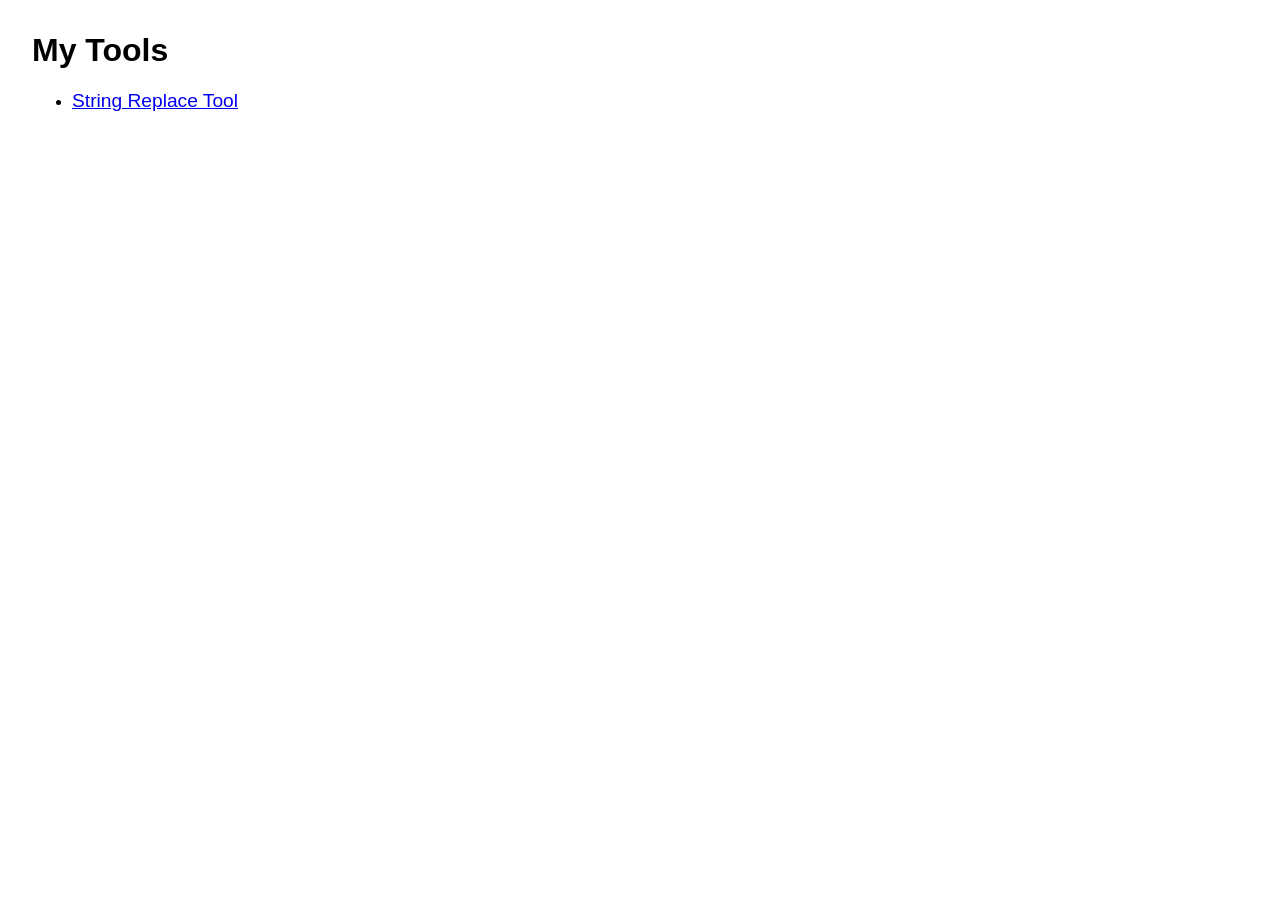
<file: index.html>
<!DOCTYPE html>
<html lang="en">
<head>
    <meta charset="UTF-8">
    <title>My GitHub.io Homepage</title>
    <style>
        body {
            font-family: Arial, sans-serif;
            margin: 2em;
        }

        a {
            font-size: 1.2em;
        }
    </style>
</head>
<body>
    <h1>My Tools</h1>
    <ul>
        <li><a href="string-replace.html">String Replace Tool</a></li>
        <!-- Add more links to other subpages here -->
    </ul>
</body>
</html>
</file>
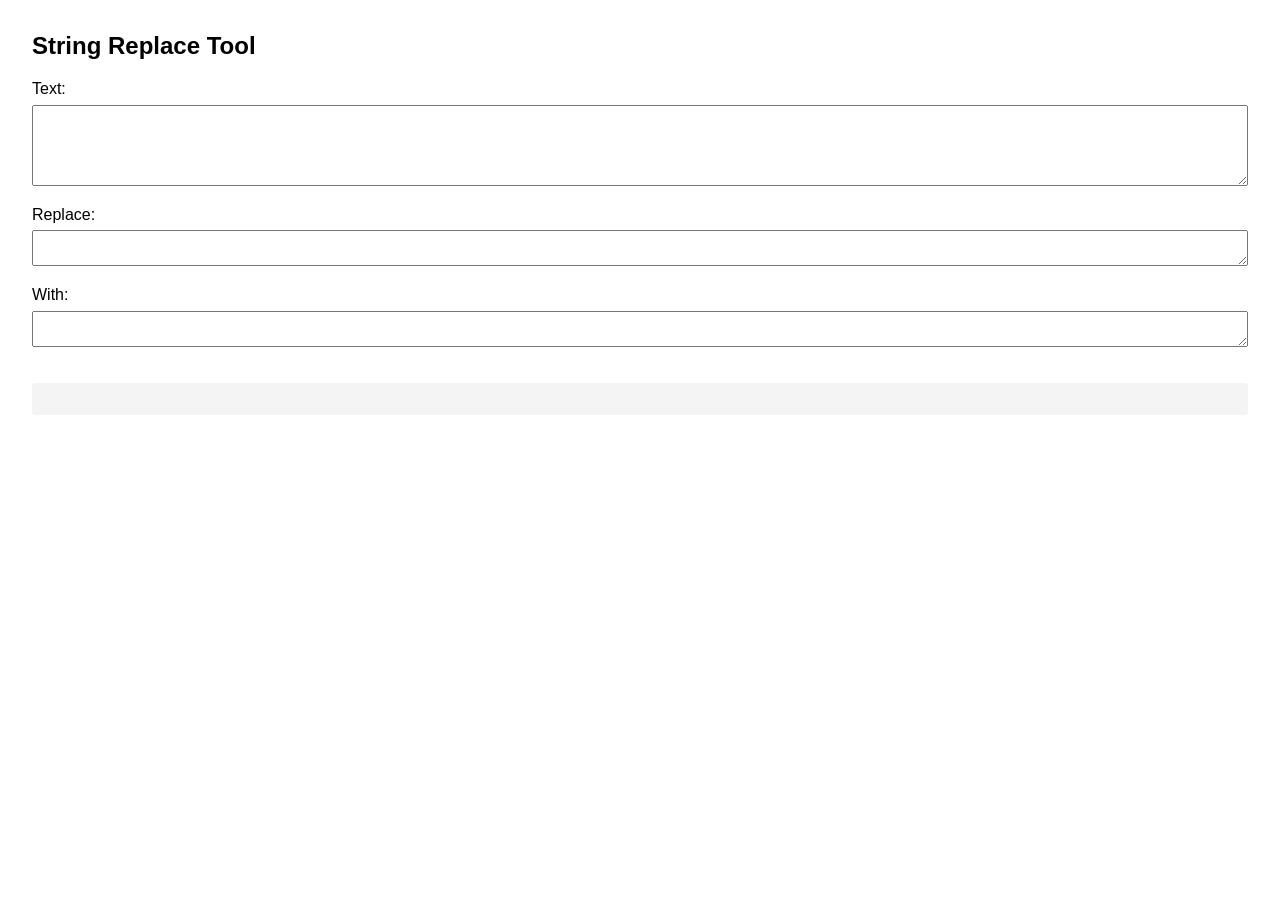
<file: string-replace.html>
<!DOCTYPE html>
<html lang="en">
<head>
    <meta charset="UTF-8">
    <title>String Replace Tool</title>
    <style>
        body {
            font-family: Arial, sans-serif;
            margin: 2em;
        }

        label {
            display: block;
            margin-top: 1em;
        }

        textarea, input {
            width: 100%;
            box-sizing: border-box;
            margin-top: 0.5em;
        }

        #result {
            margin-top: 2em;
            padding: 1em;
            background: #f4f4f4;
            border-radius: 4px;
            white-space: pre-wrap;
        }
    </style>
</head>
<body>
    <h2>String Replace Tool</h2>
    <label>
        Text:
        <textarea id="inputText" rows="5"></textarea>
    </label>
    <label>
        Replace:
        <textarea id="findText" , rows="2"></textarea>
    </label>
    <label>
        With:
        <textarea id="replaceText" rows="2"></textarea>
    </label>
    <div id="result"></div>
    <script>const inputText = document.getElementById('inputText');
        const findText = document.getElementById('findText');
        const replaceText = document.getElementById('replaceText');
        const result = document.getElementById('result');

        function updateResult() {
            const text = inputText.value;
            const find = findText.value;
            const replace = replaceText.value;
            if (find === "") {
                result.textContent = text;
                return;
            }
            // Replace all occurrences (escape special regex chars)
            const escapedFind = find.replace(/[.*+?^${}()|[\]\\]/g, '\\$&');
            const replaced = text.replace(new RegExp(escapedFind, 'g'), replace);
            result.textContent = replaced;
        }

        inputText.addEventListener('input', updateResult);
        findText.addEventListener('input', updateResult);
        replaceText.addEventListener('input', updateResult);

        updateResult();</script>
</body>
</html>
</file>
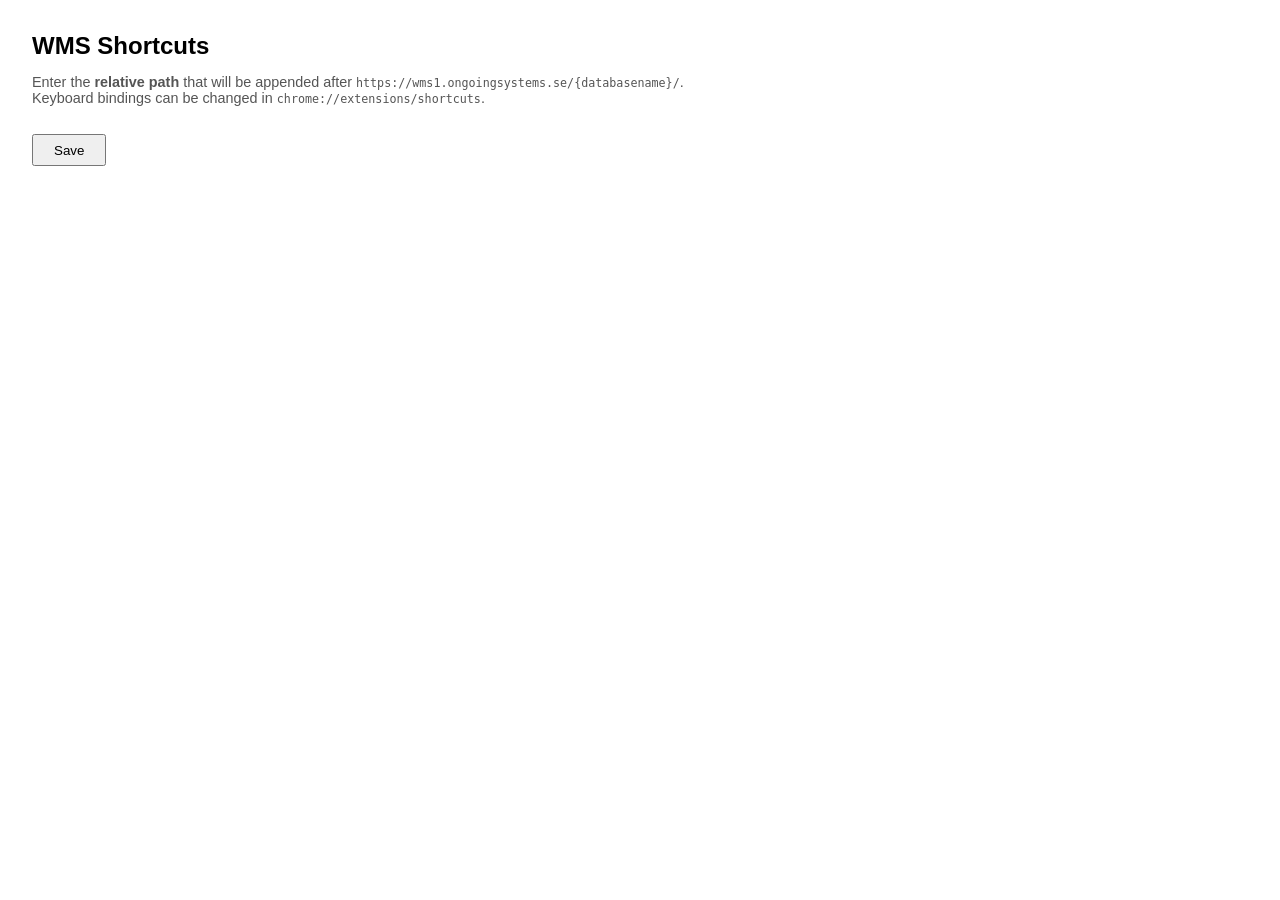
<file: wms-shortcuts/options.html>
<!DOCTYPE html>
<html lang="en">
<head>
    <meta charset="UTF-8">
    <title>WMS Shortcuts � Options</title>
    <style>
        body {
            font-family: Arial, sans-serif;
            margin: 2em;
            max-width: 700px;
        }

        h2 {
            margin-bottom: 0.5em;
        }

        p {
            color: #555;
            font-size: 0.9em;
        }

        .row {
            display: flex;
            gap: 0.5em;
            align-items: center;
            margin-bottom: 0.75em;
        }

            .row label {
                min-width: 90px;
                font-weight: bold;
            }

            .row input {
                flex: 1;
                padding: 0.4em;
            }

        button {
            margin-top: 1em;
            padding: 0.5em 1.5em;
            cursor: pointer;
        }

        #status {
            margin-left: 1em;
            color: green;
        }
    </style>
</head>
<body>
    <h2>WMS Shortcuts</h2>
    <p>
        Enter the <strong>relative path</strong> that will be appended after
        <code>https://wms1.ongoingsystems.se/{databasename}/</code>.<br>
        Keyboard bindings can be changed in <code>chrome://extensions/shortcuts</code>.
    </p>

    <div id="fields"></div>
    <button id="save">Save</button><span id="status"></span>

    <script src="options.js"></script>
</body>
</html>
</file>
